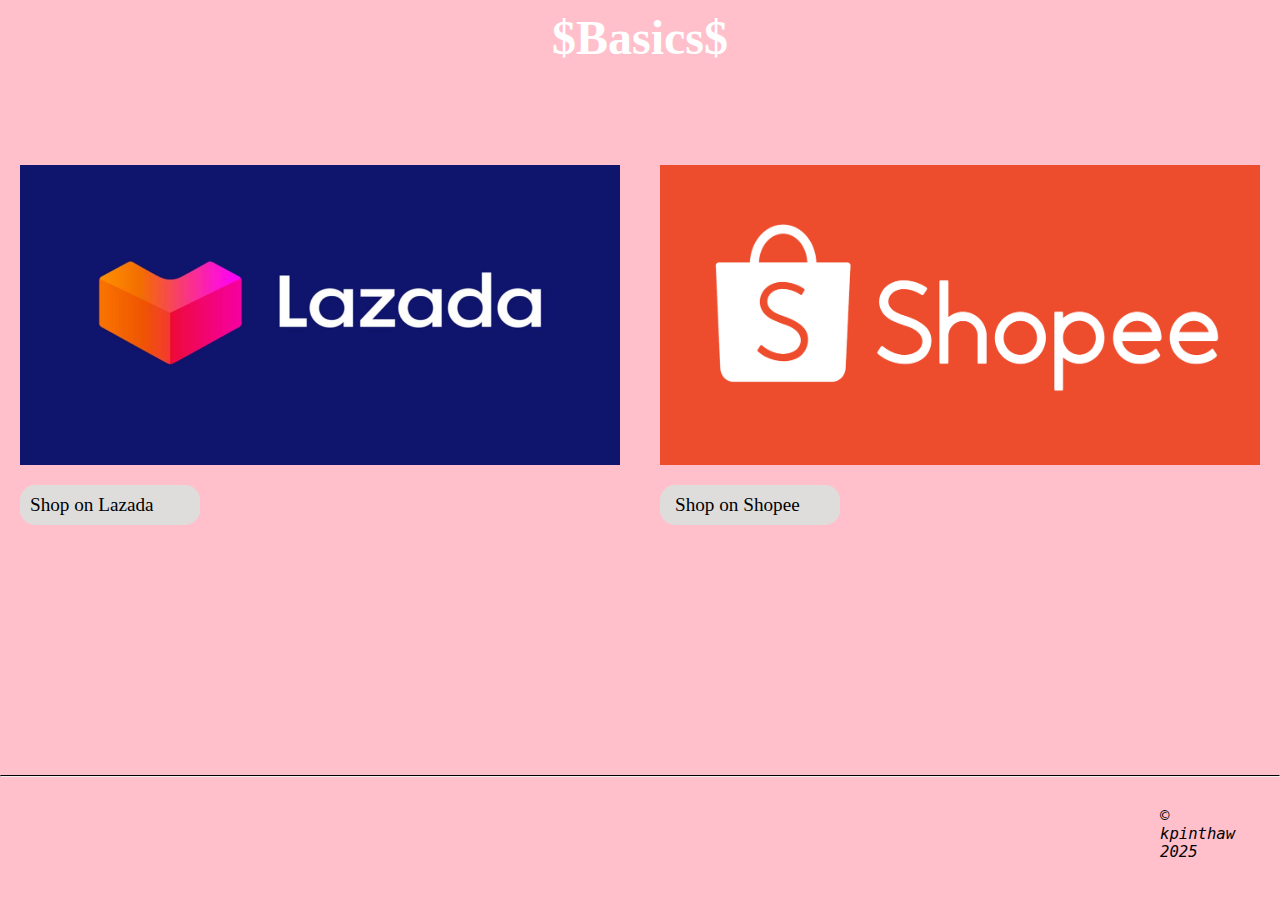
<file: cell01/ex04/basics.html>
<!DOCTYPE html>
<html lang="en">
<head>
    <meta charset="UTF-8">
    <meta name="viewport" content="width=device-width, initial-scale=1.0">
    <title>ex04</title>
    <style>
        * {
            margin: 0;
            padding: 0;
        }
        body {
            background-color: pink;
        }
        .button {
            display: flex;
            align-items: center;
            background-color: #dedddc;
            border-radius: 15px;
            width: 180px;
            height: 40px;
            margin-top: 20px;
            transition: 0.5s;
        }
        .button:hover {
            background-color: #bcbcbc;
        }
    </style>
</head>
<body>
    <nav>
        <a href=""style="color: white; display: flex; justify-content: center; font-size: x-large; text-decoration: none; padding-top: 10px;">
            <h1>$Basics$</h1>
        </a>
    </nav>
     <div class="container" style="display: grid; grid-template-columns: auto auto; padding-top: 100px; padding-bottom: 250px;">
        <div class="lazada" style="display: grid; justify-content: center; grid-template-rows: auto auto;">
            <img src="/cell01/img/Lazada.png" alt="Lazada" style="width: 600px; height: 300px;">
            <a href="https://www.lazada.co.th/#?" style="text-decoration: none;">
                <div class="button">
                    <p href="" style="color : black; text-decoration: none; padding-left: 10px; font-size: larger;">Shop on Lazada</p>
                </div>
            </a>
        </div>
        <div class="shopee" style="display: grid; justify-content: center; grid-template-rows: auto auto;">
            <img src="/cell01/img/Shopee.png" alt="Shopee" style="width: 600px; height: 300px;">
            <a href="https://shopee.co.th/shopeeth" style="text-decoration: none;">
                <div class="button">
                    <p style="color : black; text-decoration: none; padding-left: 15px; font-size: larger;">Shop on Shopee</p>
                </div>
            </a>
        </div>
     </div>

     <hr style=" border-top: 1px solid #000000;">

    <div class="copyright" style="display: flex; justify-self: end; height: 60px; width: 90px; margin: 30px;">
        <p style="font-family: monospace; font-size: larger; font-style: italic;">© kpinthaw 2025</p>
    </div>
</body>
</html>
</file>
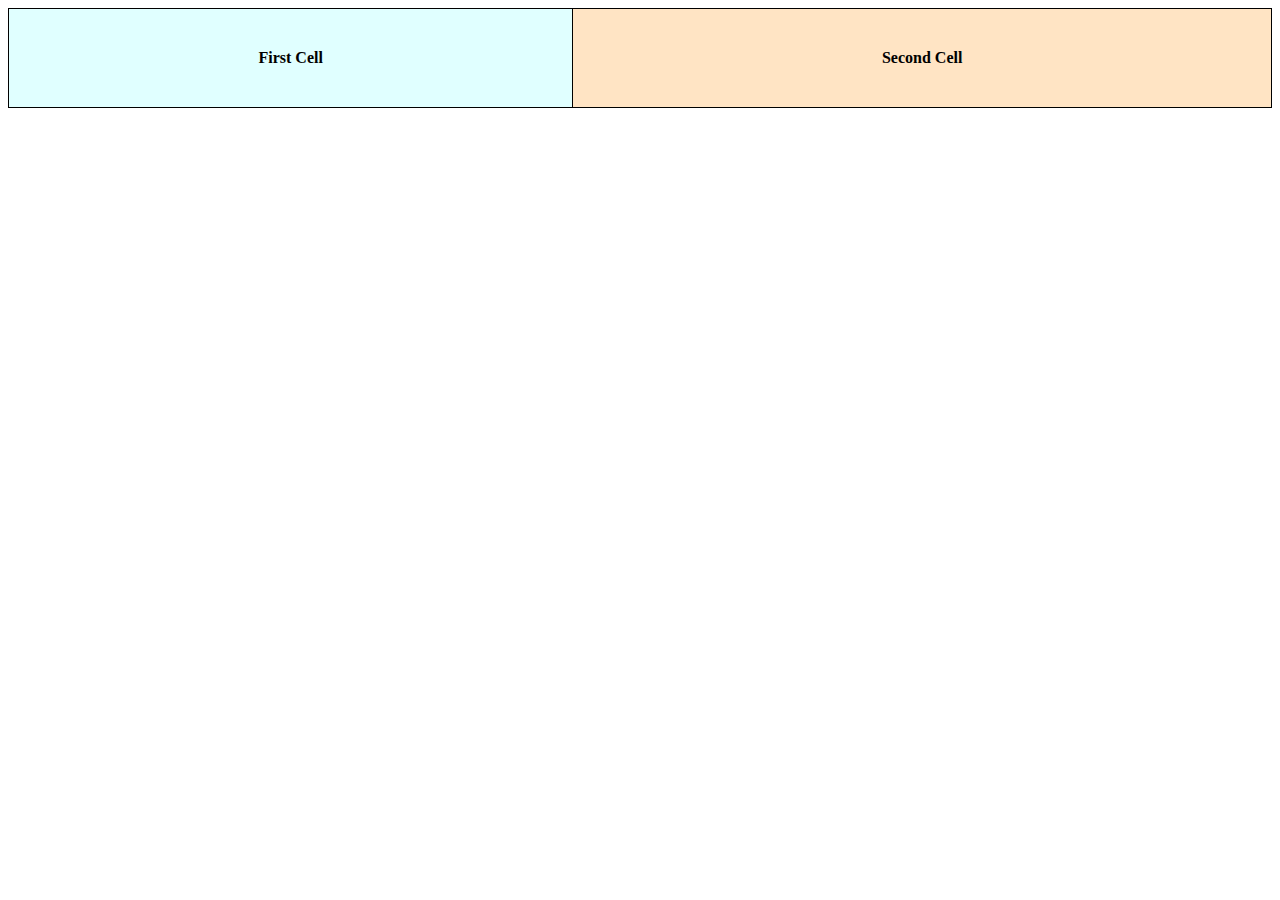
<file: cell01/ex05/tab.html>
<!DOCTYPE html>
<html lang="en">
<head>
    <meta charset="UTF-8">
    <meta name="viewport" content="width=device-width, initial-scale=1.0">
    <title>ex05</title>
    <style>
        table, th, td {
            border: 1px solid black;
            border-collapse: collapse;
        }
    </style>
</head>
<body>
    <table style="width:100%; height:100px;">
        <tr>
          <th style="background-color:lightcyan ;">First Cell</th>
          <th style="background-color:bisque;">Second Cell</th> 
        </tr>
      </table>
</body>
</html>
</file>
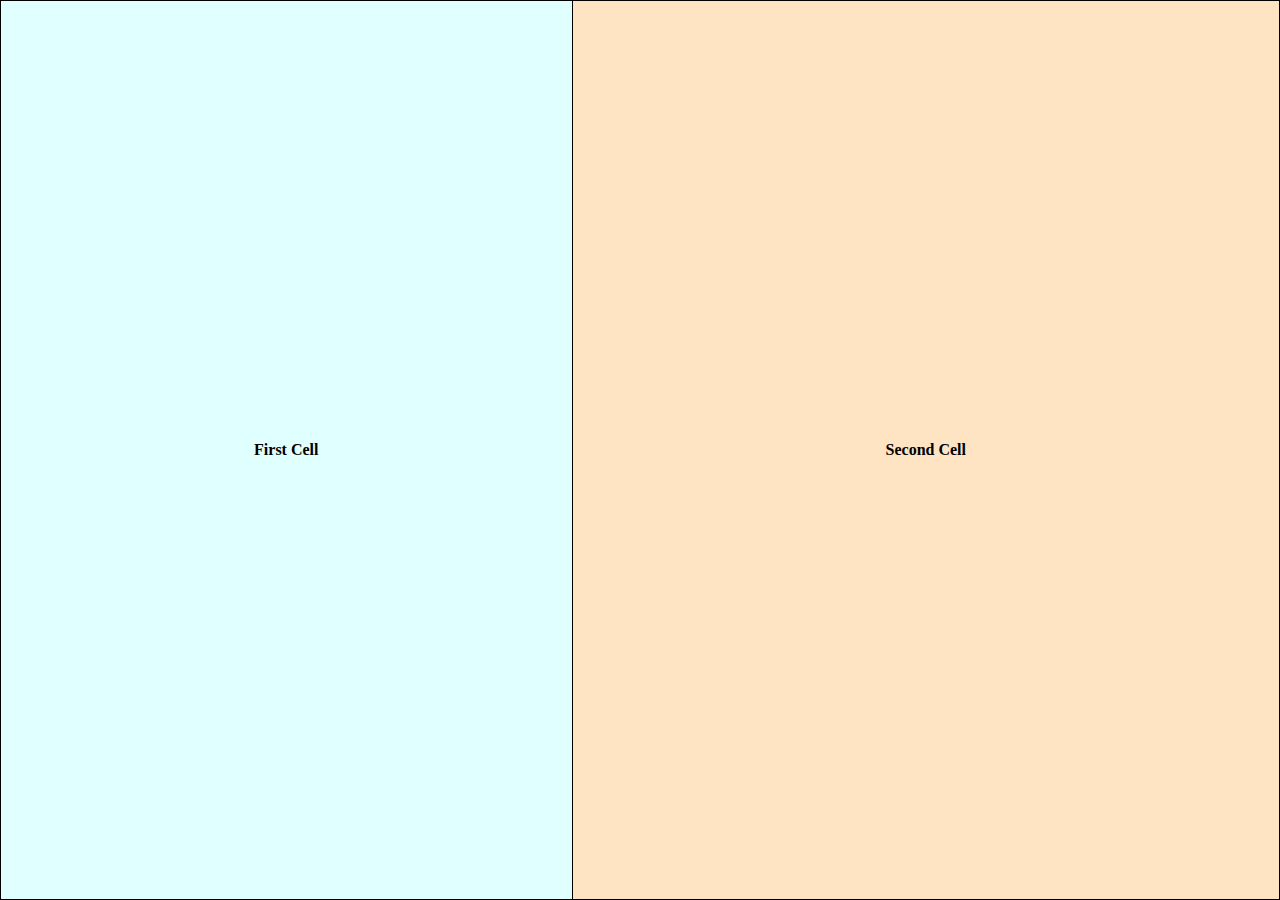
<file: cell01/ex06/responsive.html>
<!DOCTYPE html>
<html lang="en">
<head>
    <meta charset="UTF-8">
    <meta name="viewport" content="width=device-width, initial-scale=1.0">
    <title>ex06</title>
    <style>
        table, th, td {
            border: 1px solid black;
            border-collapse: collapse;
        }

        @media screen and (max-width: 498px){
            table{
                width:100%;
                height: 100%;
            }
            th{
                display: flex;
                width: 100%;
                height: 50%;
                justify-content: center;
                align-items: center;
            }
        }
    </style>
</head>
<body>
    <table style="position: absolute; top: 0; bottom: 0; left: 0; right: 0; height: 100%; width: 100%; overflow-y: auto; overflow-x: auto;">
        <tr style="height: 100%;">
            <th style="background-color:lightcyan ;">First Cell</th>
            <th style="background-color:bisque;">Second Cell</th> 
        </tr>
    </table>
</body>
</html>
</file>
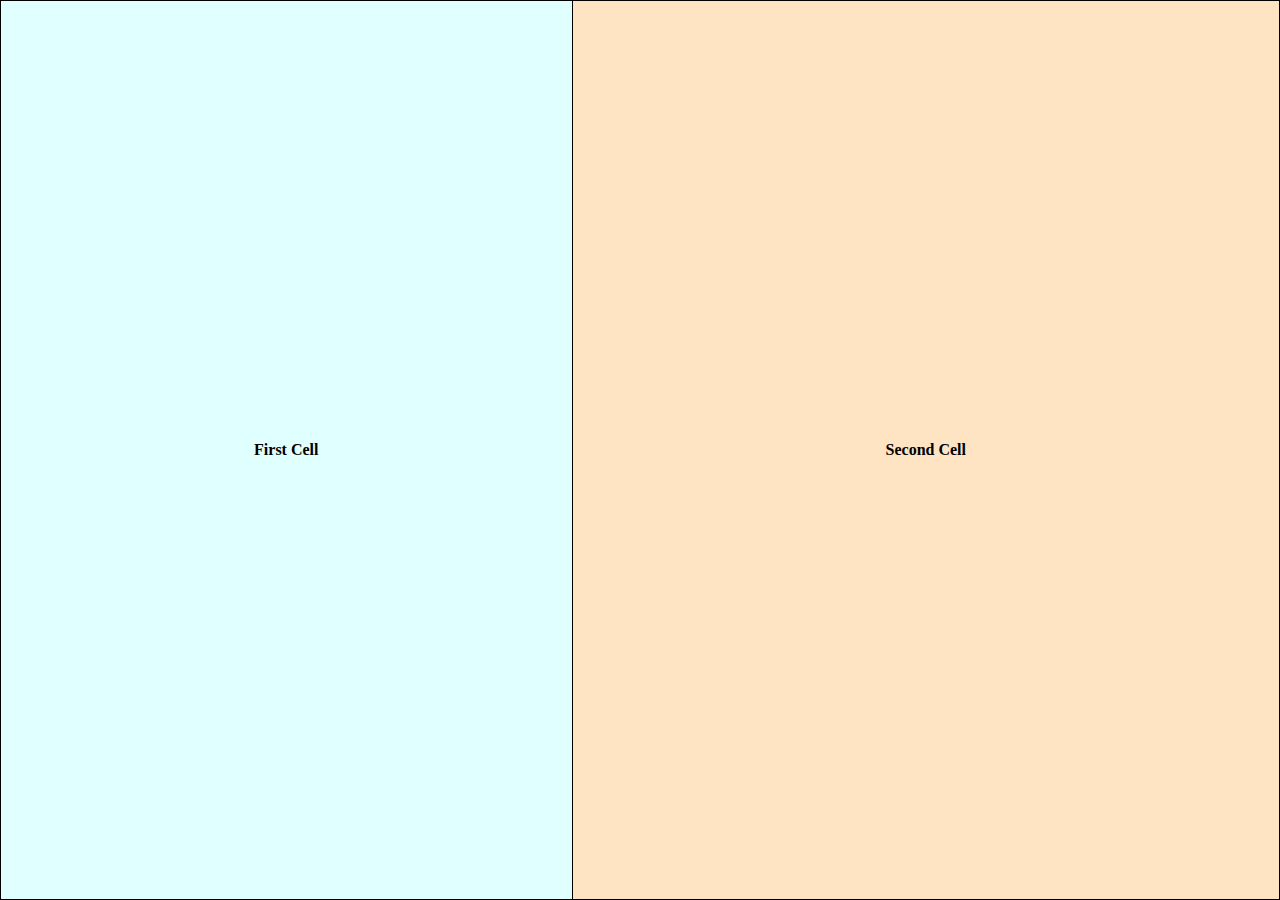
<file: cell02/ex00/responsive.html>
<!DOCTYPE html>
<html lang="en">
<head>
    <meta charset="UTF-8">
    <meta name="viewport" content="width=device-width, initial-scale=1.0">
    <title>ex06</title>
    <link rel="stylesheet" href="./responsive.css">
</head>
<body>
    <table style="position: absolute; top: 0; bottom: 0; left: 0; right: 0; height: 100%; width: 100%; overflow-y: auto; overflow-x: auto;">
        <tr style="height: 100%;">
            <th style="background-color:lightcyan ;">First Cell</th>
            <th style="background-color:bisque;">Second Cell</th> 
        </tr>
    </table>
</body>
</html>
</file>
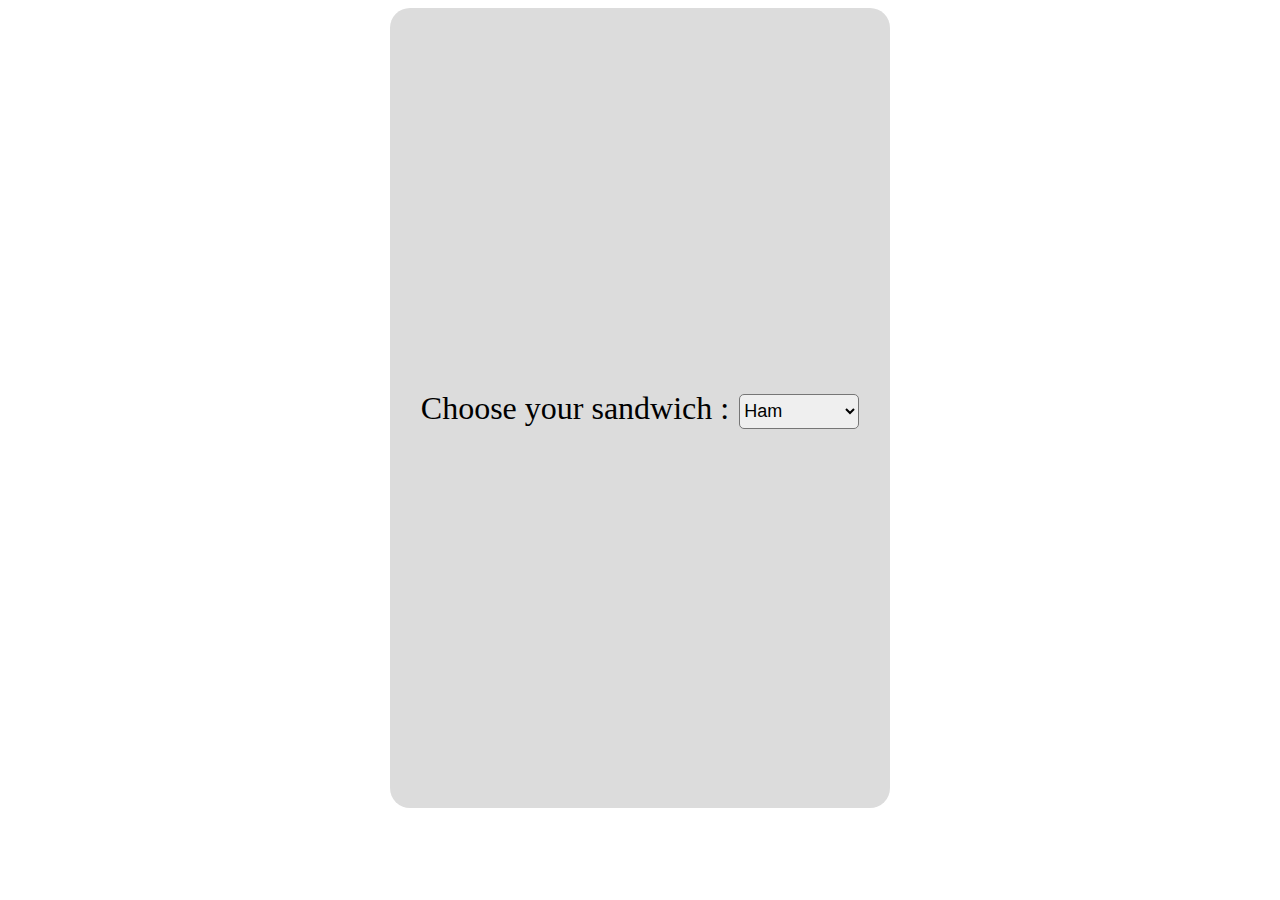
<file: cell02/ex01/menu.html>
<!DOCTYPE html>
<html lang="en">

<head>
    <meta charset="UTF-8">
    <meta name="viewport" content="width=device-width, initial-scale=1.0">
    <title>ex01</title>
    <link rel="stylesheet" href="menu.css">
</head>

<body>
    <div class="container">
        <label for="sandwich">Choose your sandwich : </label>

        <select id="sandwich">
            <option value="Ham">Ham</option>
            <option value="Cheese">Cheese</option>
            <option value="Tomato">Tomato</option>
        </select>
    </div>
</body>

</html>
</file>
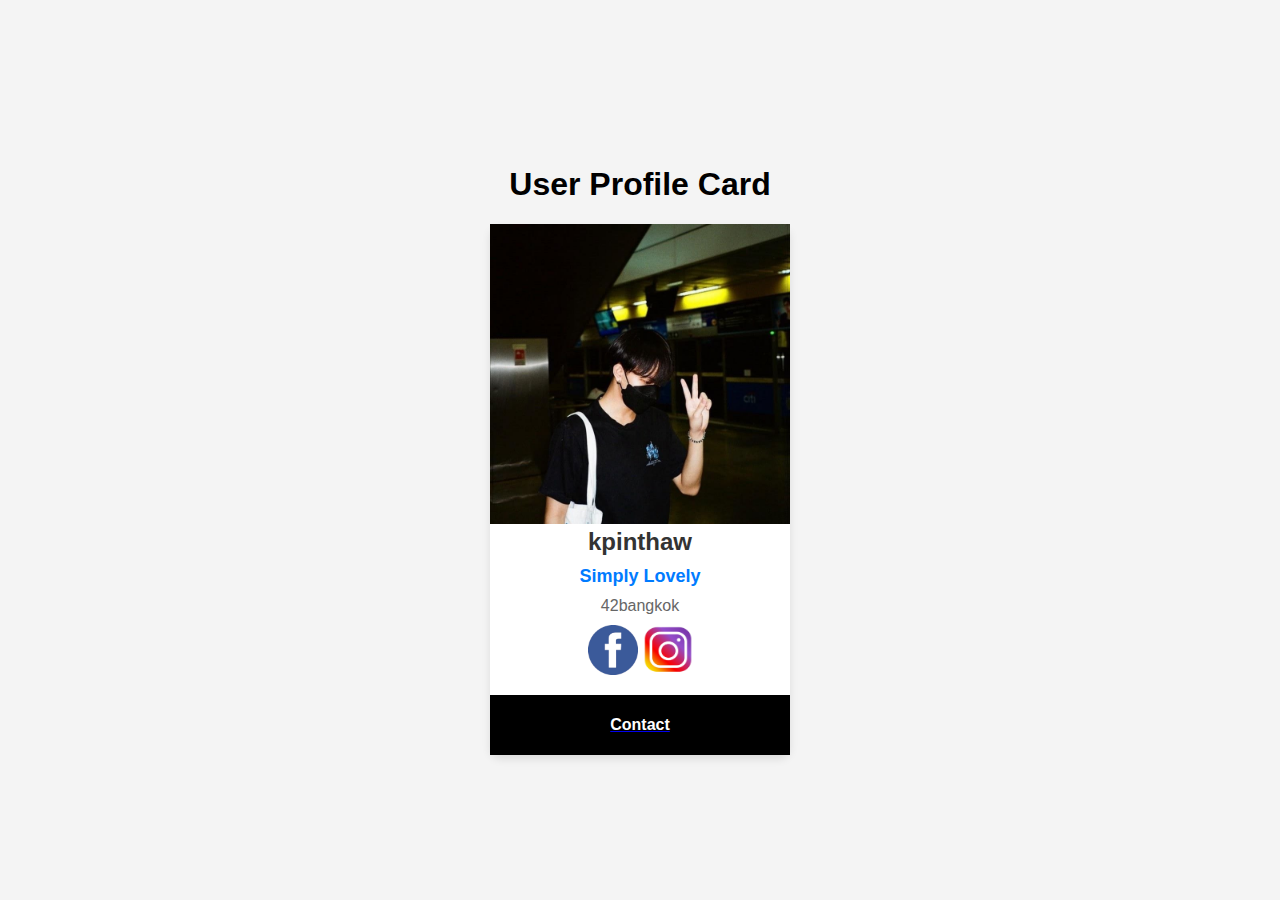
<file: cell02/ex03/card.html>
<!DOCTYPE html>
<html lang="en">
<head>
    <meta charset="UTF-8">
    <meta name="viewport" content="width=device-width, initial-scale=1.0">
    <title>2.3</title>
    <link rel="stylesheet" href="card.css">
</head>
<body>
    <div class="container">
        <h1>User Profile Card</h1>
        <div class="profile-card">
            <img src="./Champ-Profile.jpg" alt="">
            <h2>kpinthaw</h2>
            <p class="level">Simply Lovely</p>
            <p>42bangkok</p>
            <div class="logo">
                <img src="fb.png" alt="" style="justify-self: right;">
                <img src="ig.png" alt="">
            </div>
            <a href="https://github.com/DiscoveryPiscine42Bkk/fun-with-coding-feb-2025-ExxiDauS/tree/main/cell02/ex03" class="button">
                <h4>
                    Contact
                </h4>
            </a>
        </div>
    </div>
</body>
</html>
</file>
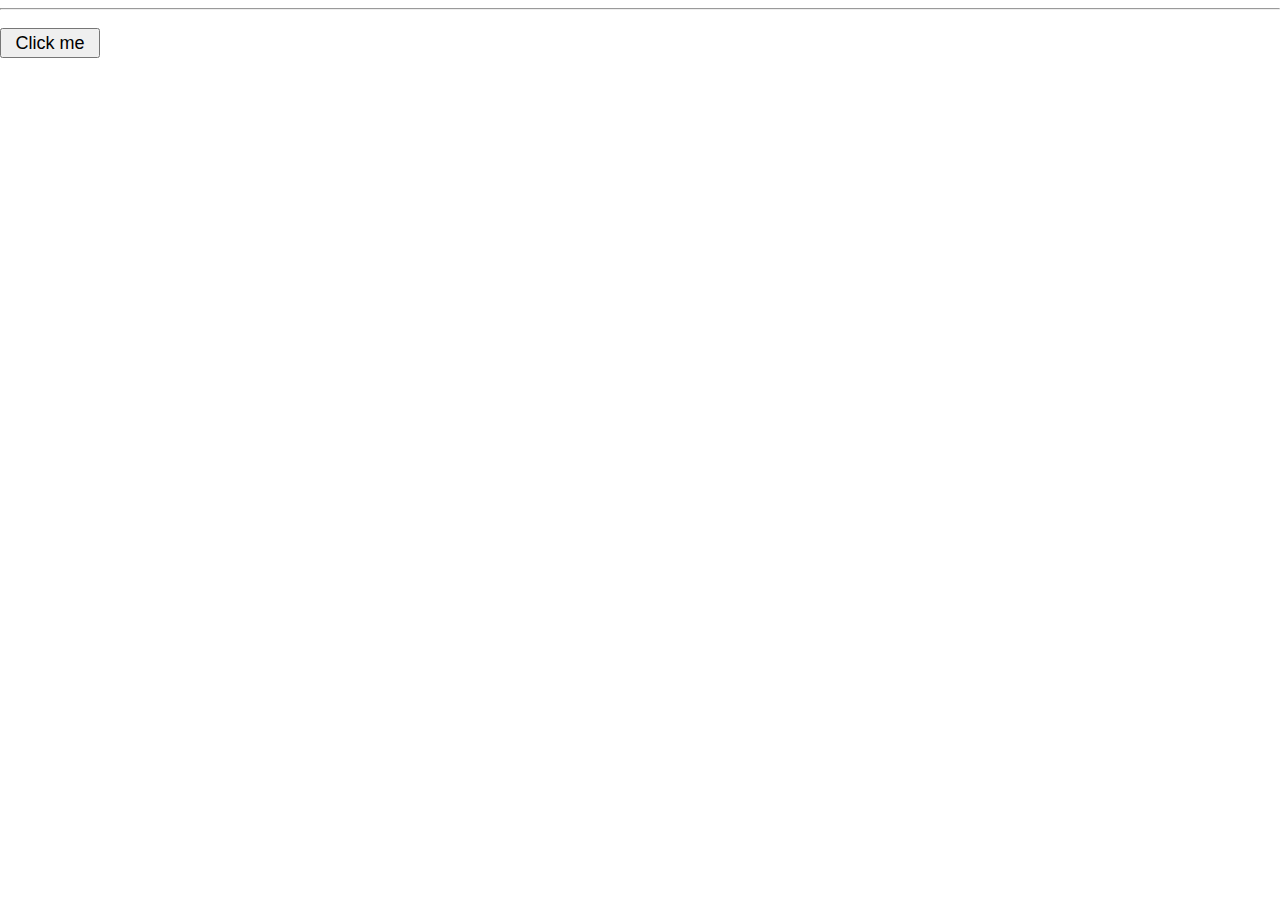
<file: cell03/ex00/backgroound.html>
<!DOCTYPE html>
<html lang="en">
<head>
    <meta charset="UTF-8">
    <meta name="viewport" content="width=device-width, initial-scale=1.0">
    <title>3.0</title>
    <link rel="stylesheet" href="backgroound.css">
</head>
<body>
    <hr>
    <div class="background" id="background">
        <button onclick="changeColor()">Click me</button>
    </div>

    <script>
        function changeColor() {
            var bg = document.getElementById("background");
            const r = Math.floor(Math.random() * 256);
            const g = Math.floor(Math.random() * 256);
            const b = Math.floor(Math.random() * 256);
            bg.style.backgroundColor = `rgb(${r},${g},${b})`;
        }
    </script>
</body>
</html>
</file>
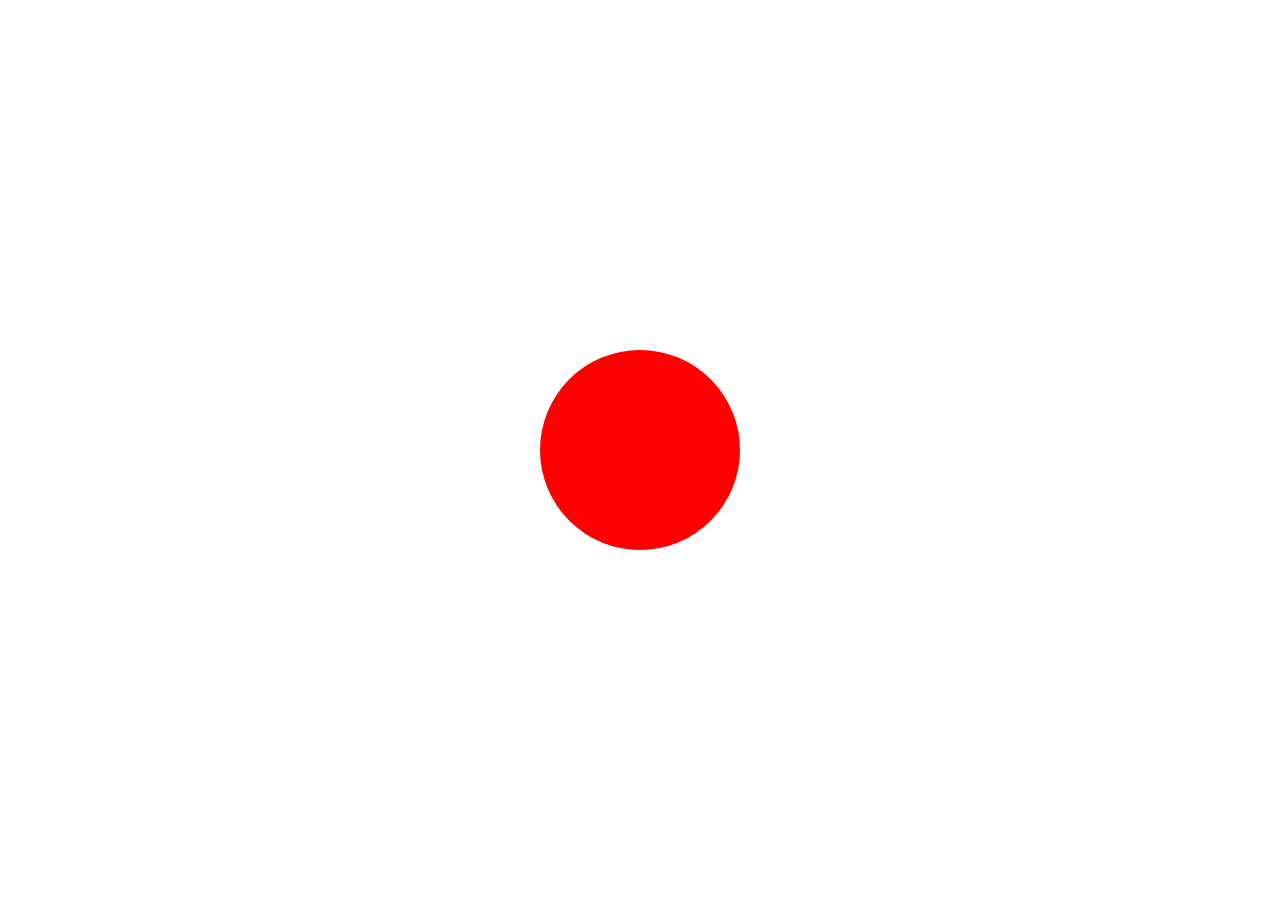
<file: cell03/ex01/balloon.html>
<!DOCTYPE html>
<html lang="en">
<head>
    <meta charset="UTF-8">
    <meta name="viewport" content="width=device-width, initial-scale=1.0">
    <title>3.1</title>
    <style>
        body {
            display: flex;
            justify-content: center;
            align-items: center;
            height: 100vh;
            margin: 0;
        }
        #balloon {
            width: 200px;
            height: 200px;
            background-color: red;
            border-radius: 100%;
            display: flex;
            justify-content: center;
            align-items: center;
            transition: all 0.2s ease-in-out;
        }
    </style>
</head>
<body>
    <div id="balloon"></div>

    <script>
        const balloon = document.getElementById("balloon");
        let size = 200;
        const minSize = 200;
        const maxSize = 420;
        const colors = ["red", "green", "blue"];
        let colorIndex = 0;

        balloon.addEventListener("click", () => {
            if (size < maxSize) {
                size += 10;
            } else {
                size = minSize;
            }
            colorIndex = (colorIndex + 1) % colors.length;
            updateBalloon();
        });

        balloon.addEventListener("mouseover", () => {
            if (size > minSize) {
                size -= 5;
            }
            colorIndex = (colorIndex - 1 + colors.length) % colors.length;
            updateBalloon();
        });

        function updateBalloon() {
            balloon.style.width = size + "px";
            balloon.style.height = size + "px";
            balloon.style.backgroundColor = colors[colorIndex];
            console.log(`width : ${balloon.style.width} height : ${balloon.style.height}`)
        }
    </script>
</body>
</html>
</file>
<file: cell02/ex00/responsive.css>
table, th, td {
            border: 1px solid black;
            border-collapse: collapse;
        }

        @media screen and (max-width: 498px){
            table{
                width:100%;
                height: 100%;
            }
            th{
                display: flex;
                width: 100%;
                height: 50%;
                justify-content: center;
                align-items: center;
            }
        }
</file>
<file: cell02/ex01/menu.css>
.container {
    display: flex;
    justify-content: center;
    align-items: center;
    justify-self: center;
    width:500px;
    height: 800px;
    background-color:gainsboro;
    border-radius: 20px;
}

label {
    font-size: xx-large;
}

select {
    width: 120px;
    height: 35px;
    margin-left: 10px;
    margin-top: 6px;
    border-radius: 5px;
    font-size: large;
}
</file>
<file: cell02/ex03/card.css>
body {
    font-family: Arial, sans-serif;
    background-color: #f4f4f4;
    display: flex;
    justify-content: center;
    align-items: center;
    height: 100vh;
    margin: 0;  
}

.container {
    display: block;
}

.profile-card {
    background-color: #fff;
    border-radius: 10px;
    box-shadow: 0 4px 8px rgba(0, 0, 0, 0.1);
    width: 300px;
    text-align: center;
}

h1 {
    justify-self: center
}

h2 {
    margin: 0;
    font-size: 24px;
    color: #333;
}

p {
    margin: 10px 0;
    font-size: 16px;
    color: #666;
}

.level {
    font-size: 18px;
    color: #007BFF;
    font-weight: bold;
}

.logo {
    display: grid;
    width: 300px;
    gap: 5px;
    grid-template-columns: auto auto;
}

.profile-card .logo img {
    width: 50px;
    height: 50px;
}

.profile-card img {
    width: 100%;
    height: 100%;
}

.button {
    display: flex;
    justify-content: center;
    align-items: center;
    margin-top: 20px;
    width: 300px;
    height: 60px;
    background-color: black;
    
}

.button h4 {
    color: white;
}
</file>
<file: cell03/ex00/backgroound.css>
html, body {
    height: 100%;
    margin: 0;
}

button {
    width: 100px;
    height: 30px;
    font-size: large;
    margin-top: 10px;
}

.background {
    width: 100%;
    height: 100%;
}
</file>
